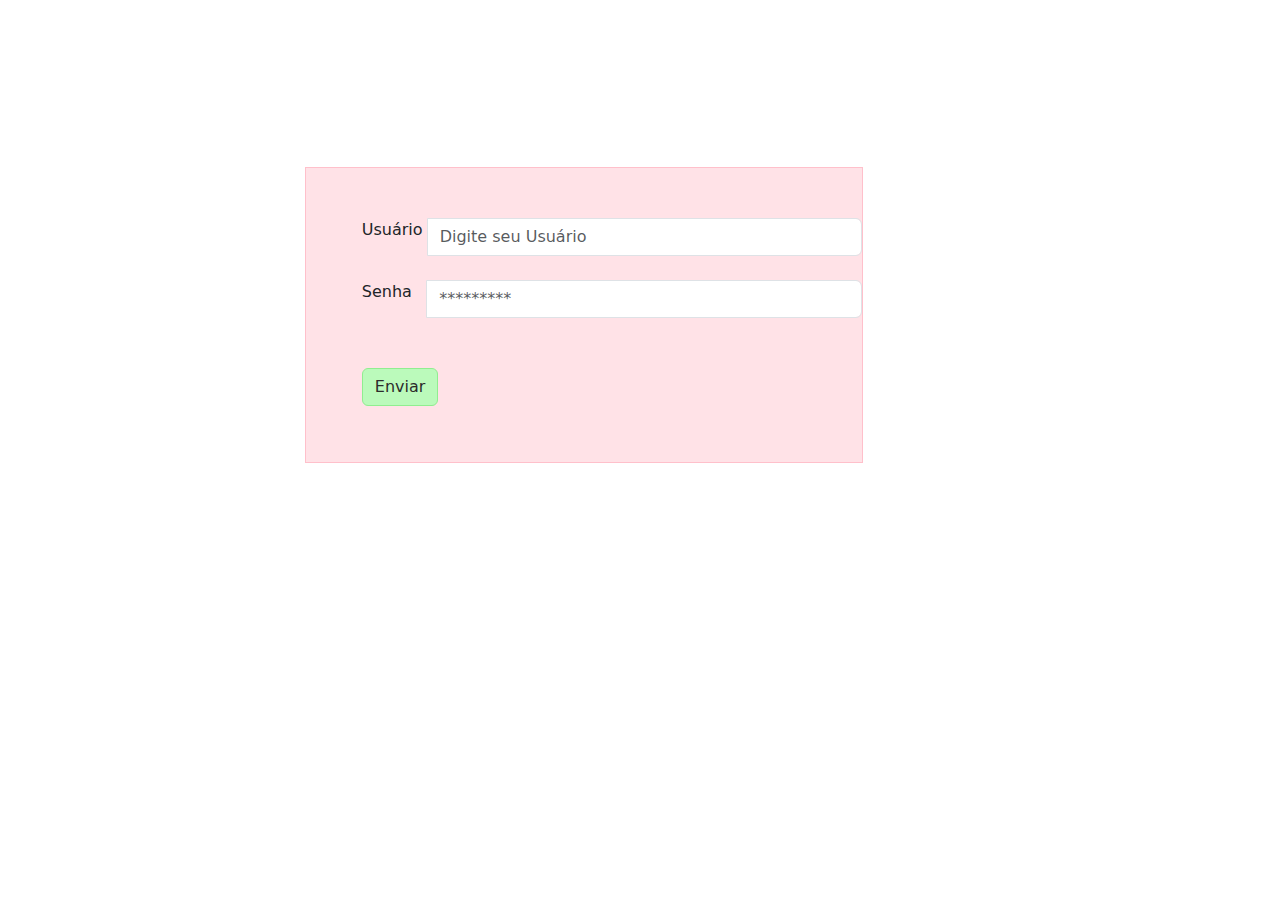
<file: login.html>
<!doctype html>
<html lang="pt-br">
  <head>
    <meta charset="utf-8">
    <meta name="viewport" content="width=device-width, initial-scale=1">
    <title>Bootstrap demo</title>
    <link href="https://cdn.jsdelivr.net/npm/bootstrap@5.3.3/dist/css/bootstrap.min.css" rel="stylesheet" integrity="sha384-QWTKZyjpPEjISv5WaRU9OFeRpok6YctnYmDr5pNlyT2bRjXh0JMhjY6hW+ALEwIH" crossorigin="anonymous">
    <link rel="stylesheet" href="_css/main.css">


</head>
  <body>
    <div class="container">
        <form action="principal.html" method="post">
            <div id="div-principal">
                <div class="input-group">
                    <label for="exampleFormControlInput1" class="form-label">Usuário</label> &nbsp;
                    <input type="text" name="user" class="form-control" id="inputUsuario" placeholder="Digite seu Usuário"> <!--name="user" usado como referencia para o backend-->
                </div>
                <br>
                <div class="input-group">
                    <label for="exampleFormControlInput1" class="form-label">Senha</label> &nbsp;&nbsp;&nbsp;<!-- for="exampleFormControlInput1" > usado para leitores de tela-->
                    <input type="password" name="password" class="form-control" id="inputSenha" placeholder="*********"> <!--Campo de senha é no máximo *******-->
                </div>
            </div>
            <button type="submit" role="" class="btn btn-primary">Enviar</button>
        </form>
    </div>  
    <script src="https://cdn.jsdelivr.net/npm/bootstrap@5.3.3/dist/js/bootstrap.bundle.min.js" integrity="sha384-YvpcrYf0tY3lHB60NNkmXc5s9fDVZLESaAA55NDzOxhy9GkcIdslK1eN7N6jIeHz" crossorigin="anonymous"></script>
  </body>
</html>
</file>
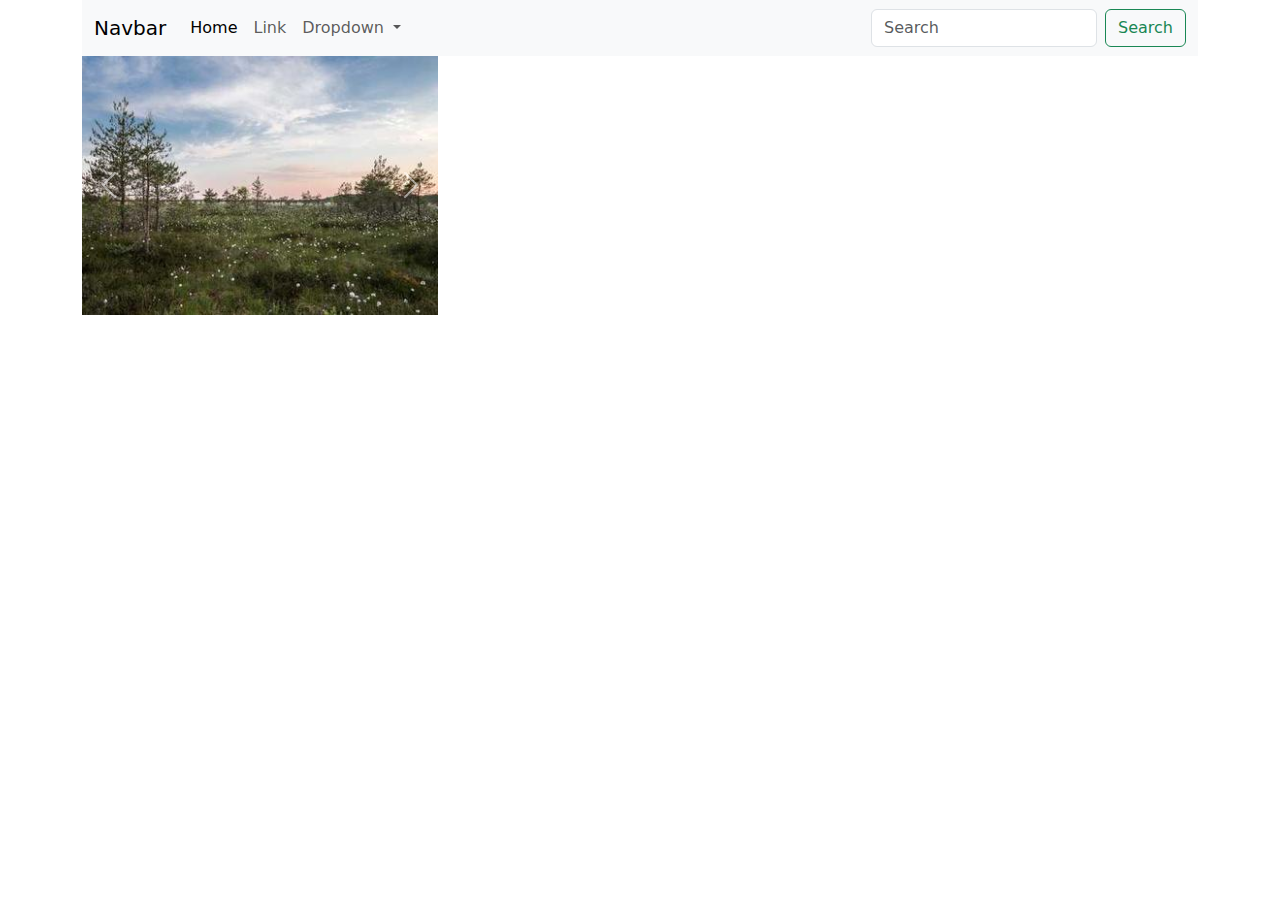
<file: principal.html>
<!DOCTYPE html>
<html lang="pt-br">
<head>
    <meta charset="UTF-8">
    <meta name="viewport" content="width=device-width, initial-scale=1.0">
    <title>Document</title>

    <link href="https://cdn.jsdelivr.net/npm/bootstrap@5.3.3/dist/css/bootstrap.min.css" rel="stylesheet" integrity="sha384-QWTKZyjpPEjISv5WaRU9OFeRpok6YctnYmDr5pNlyT2bRjXh0JMhjY6hW+ALEwIH" crossorigin="anonymous">
    <link rel="stylesheet" href="">
    <script src="_js/main.js"></script>
</head>
<body>
    <!--Menu de navegação-->
    <div class="container">
        <nav class="navbar navbar-expand-lg bg-body-tertiary">
            <div class="container-fluid">
              <a class="navbar-brand" href="#">Navbar</a>
              <button class="navbar-toggler" type="button" data-bs-toggle="collapse" data-bs-target="#navbarSupportedContent" aria-controls="navbarSupportedContent" aria-expanded="false" aria-label="Toggle navigation">
                <span class="navbar-toggler-icon"></span>
              </button>
              <div class="collapse navbar-collapse" id="navbarSupportedContent">
                <ul class="navbar-nav me-auto mb-2 mb-lg-0">
                  <li class="nav-item">
                    <a id="1" role="button" class="nav-link active" aria-current="page" href="#" onclick="exibirMensagem(); alterarEstilo(this.id)" ondblclick="alterarEstilo2()"> Home </a> <!-- alterarEstilo(this.id) PEGA O ID DESSE ELEMENTO-->
                  </li>
                  <li class="nav-item">
                    <a class="nav-link" href="#">Link</a>
                  </li>
                  <li class="nav-item dropdown">
                    <a class="nav-link dropdown-toggle" href="#" role="button" data-bs-toggle="dropdown" aria-expanded="false">
                      Dropdown
                    </a>
                    <ul class="dropdown-menu">
                      <li><a class="dropdown-item" href="#">Action</a></li>
                      <li><a class="dropdown-item" href="#">Another action</a></li>
                      <li><hr class="dropdown-divider"></li>
                      <li><a class="dropdown-item" href="#">Something else here</a></li>
                    </ul>
                  </li>
                </ul>
                <form class="d-flex" role="search">
                  <input class="form-control me-2" type="search" placeholder="Search" aria-label="Search">
                  <button class="btn btn-outline-success" type="submit">Search</button>
                </form>
              </div>
            </div>
          </nav>

<div class="row">
    <div class="col-4">
    
        <div id="carouselExampleInterval" class="carousel slide" data-bs-ride="carousel">
            <div class="carousel-inner">
                <div class="carousel-item active" data-bs-interval="10000">
                    <img  src="_img/natureza.jpg" class="d-block w-100" alt="...">
                </div>
                 <div class="carousel-item" data-bs-interval="2000">
                    <img src="_img/natureza-2.jpg" class="d-block w-100" alt="...">
                </div>
                <div class="carousel-item">
                    <a href="login.html"><img src="_img/natureza-3.jpg" class="d-block w-100" alt="..."></a>
                </div>
            </div>
                <button class="carousel-control-prev" type="button" data-bs-target="#carouselExampleInterval" data-bs-slide="prev">
                  <span class="carousel-control-prev-icon" aria-hidden="true"></span>
                  <span class="visually-hidden">Previous</span>
                </button>
                <button class="carousel-control-next" type="button" data-bs-target="#carouselExampleInterval" data-bs-slide="next">
                  <span class="carousel-control-next-icon" aria-hidden="true"></span>
                  <span class="visually-hidden">Next</span>
                </button>
              </div>
    </div>
    
</div>

    </div>



    <script src="https://cdn.jsdelivr.net/npm/bootstrap@5.3.3/dist/js/bootstrap.bundle.min.js" integrity="sha384-YvpcrYf0tY3lHB60NNkmXc5s9fDVZLESaAA55NDzOxhy9GkcIdslK1eN7N6jIeHz" crossorigin="anonymous"></script>
</body>
</html>
</file>
<file: _css/main.css>
/*
    #id{
        Aparece só uma vez no código
    }

    .class {
    }

    tag {
    }
*/

/*
p {
    font-size: large;
    color: blueviolet;
    font-family: Impact, Haettenschweiler, 'Arial Narrow Bold', sans-serif;
}
*/

#div-principal {
    width: 500px;
    height: auto;
    text-align: center;
    margin: 50px;
    margin-left: 10%;
}
form {
    border: 1px solid pink;
    background-color: rgb(255, 226, 231);
    width: 50%;
    margin-left: 20%;
    margin-top: 15%;
}
.btn-primary{
    background-color: rgb(187, 250, 187);
    border: 1px solid lightgreen;
    color: rgb(44, 44, 44);
}
form button {
    margin-left: 10%;
    margin-bottom: 10%;
}
</file>
